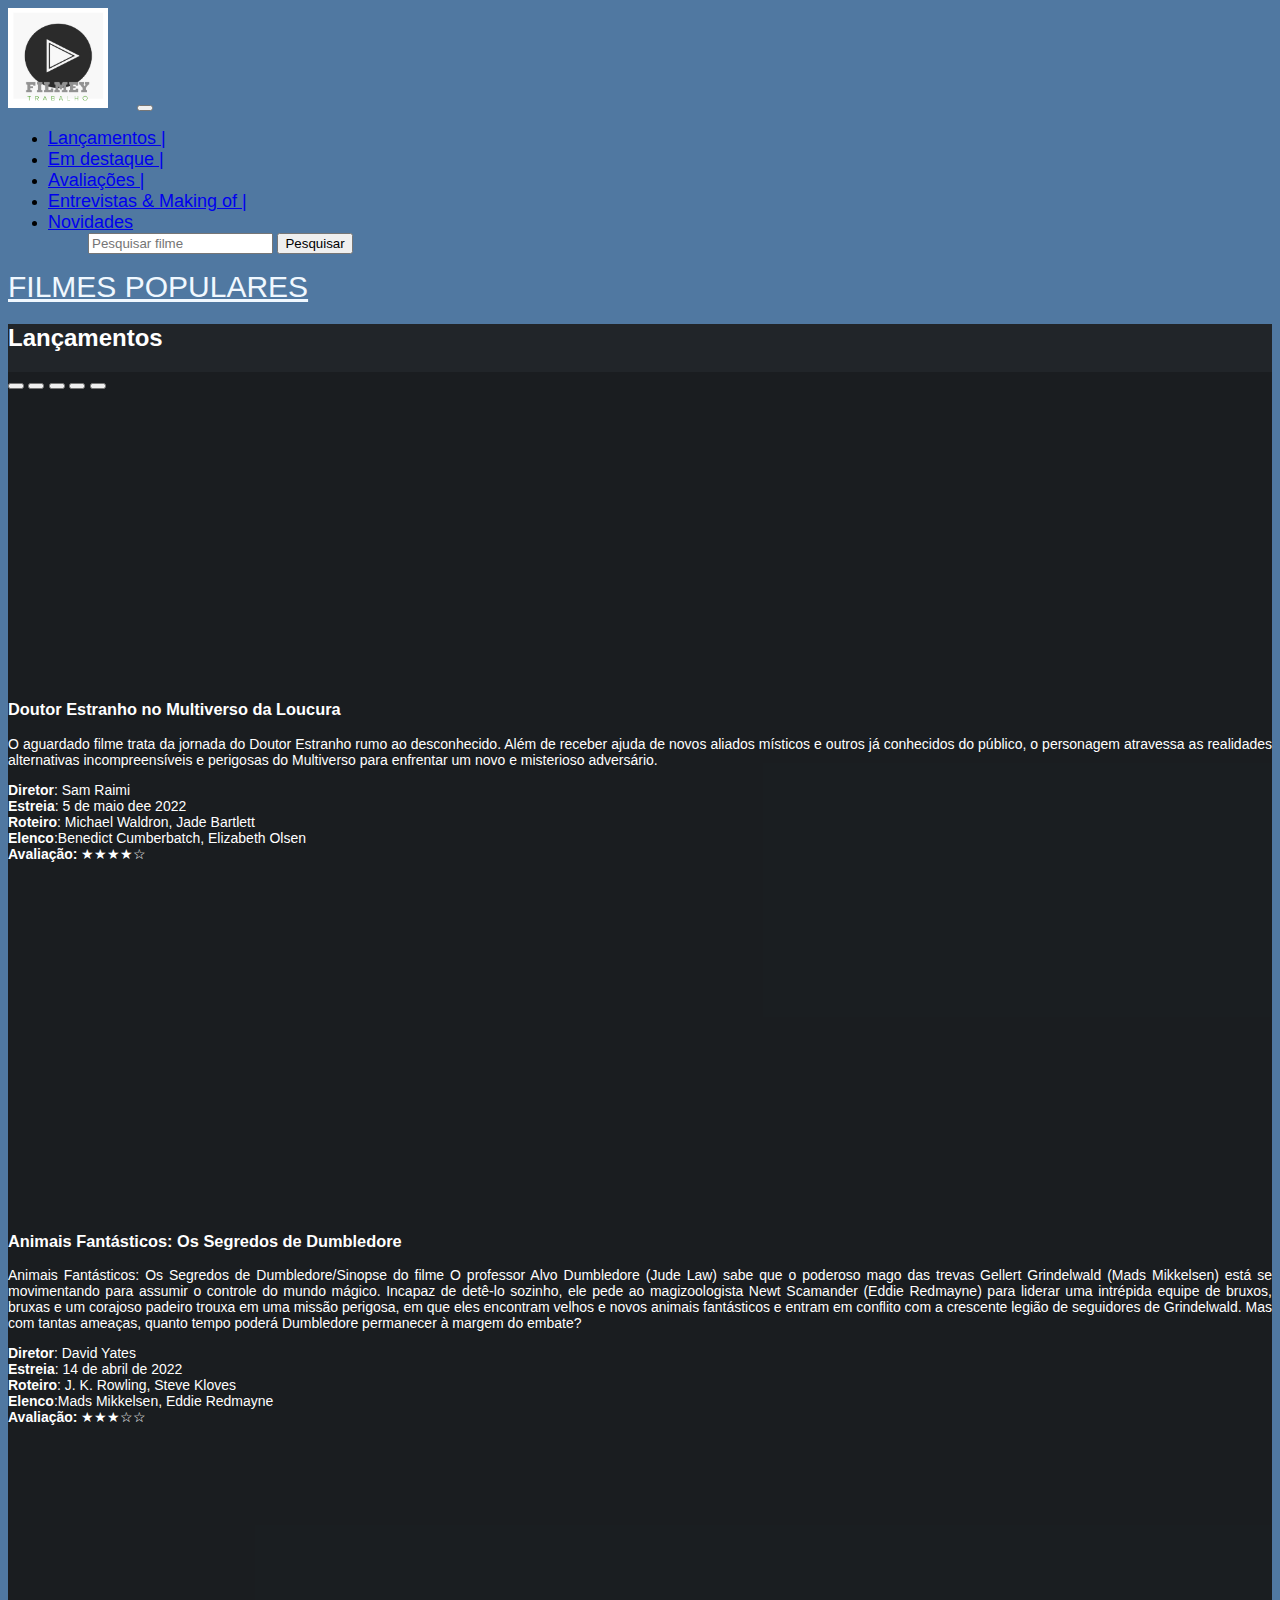
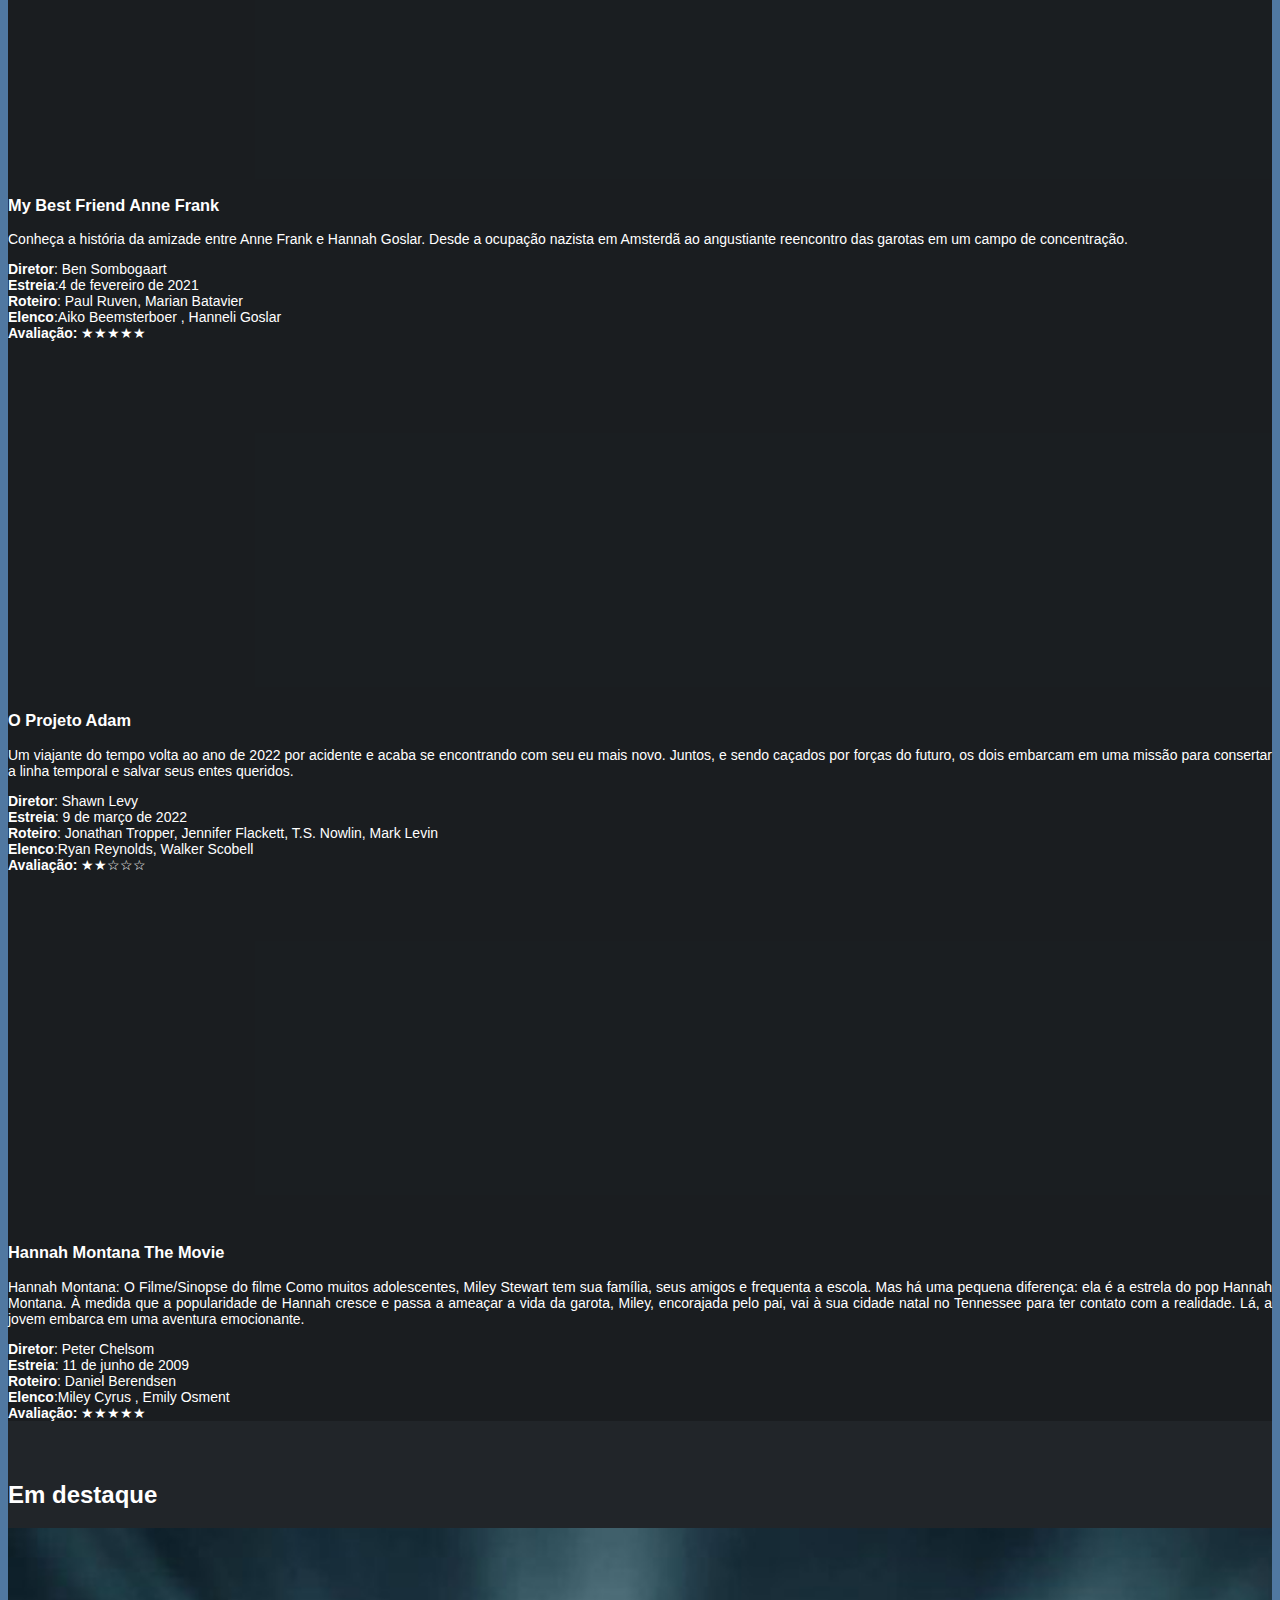
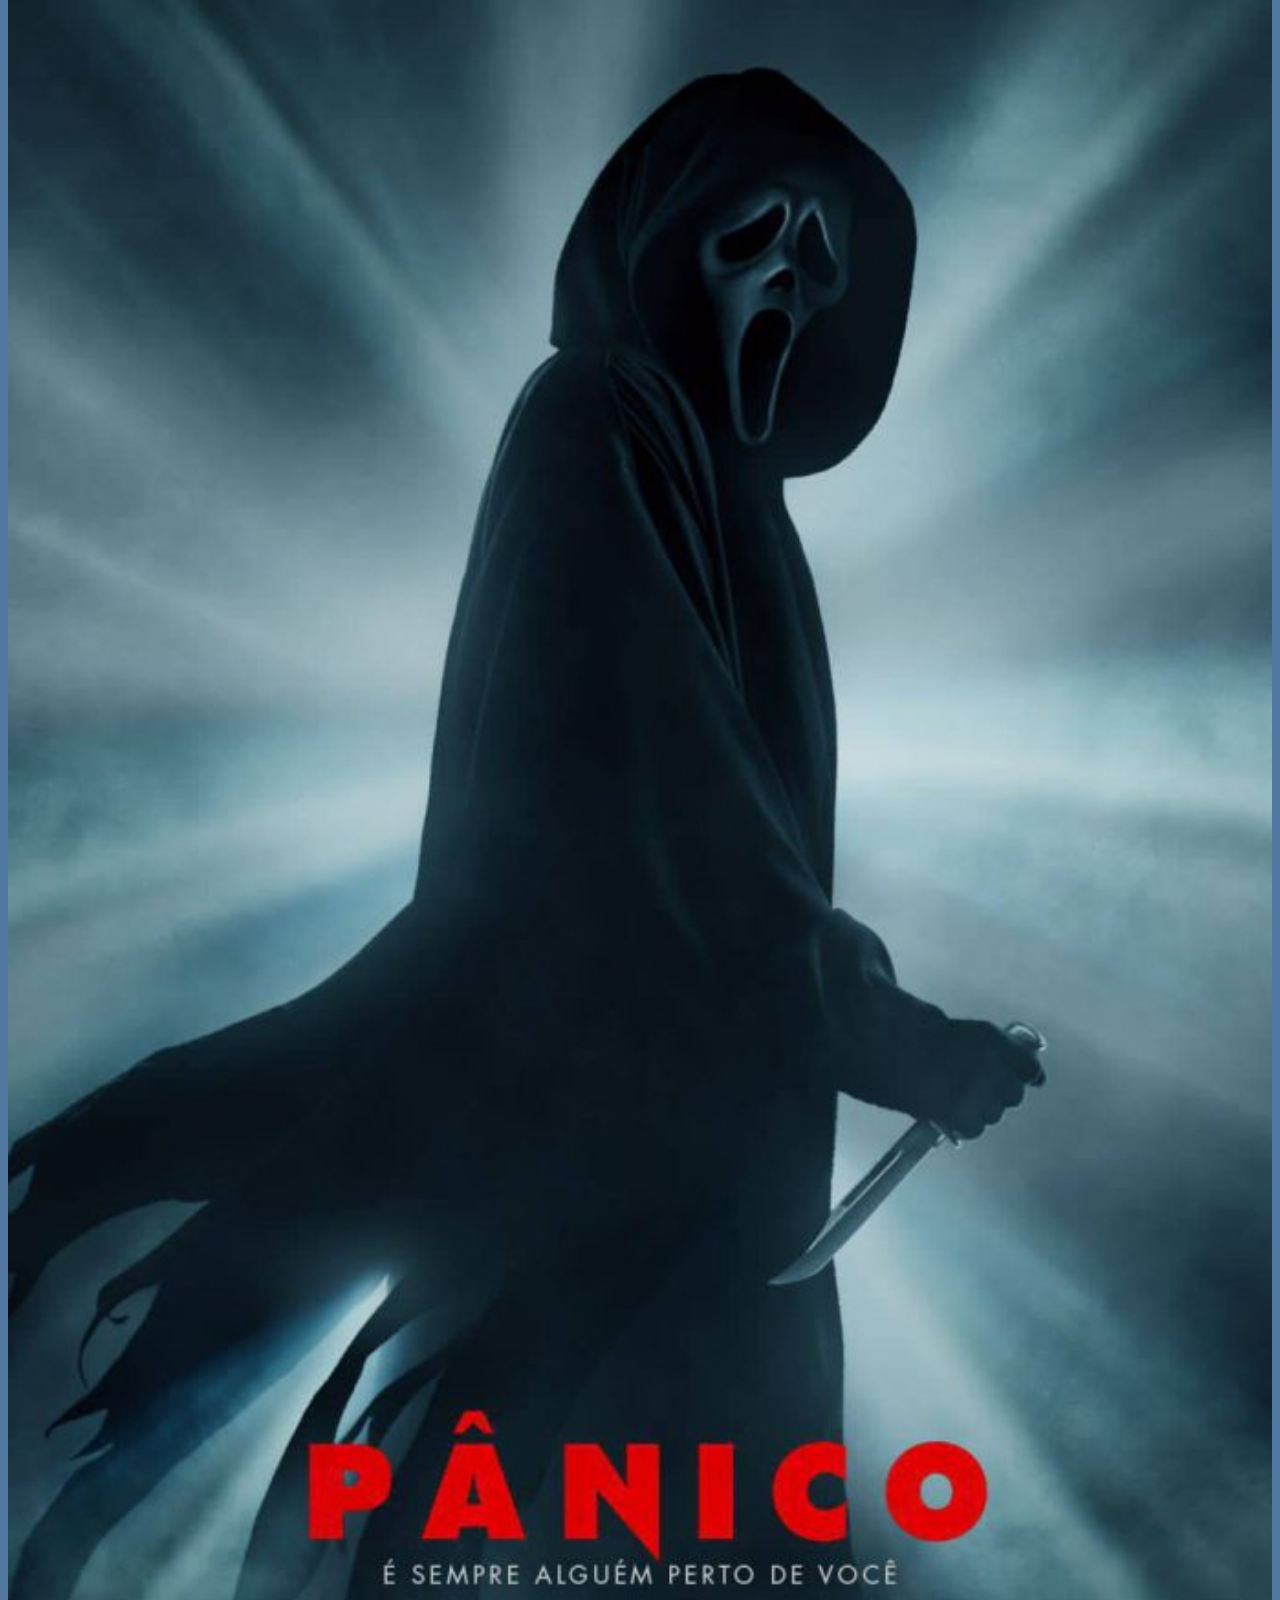
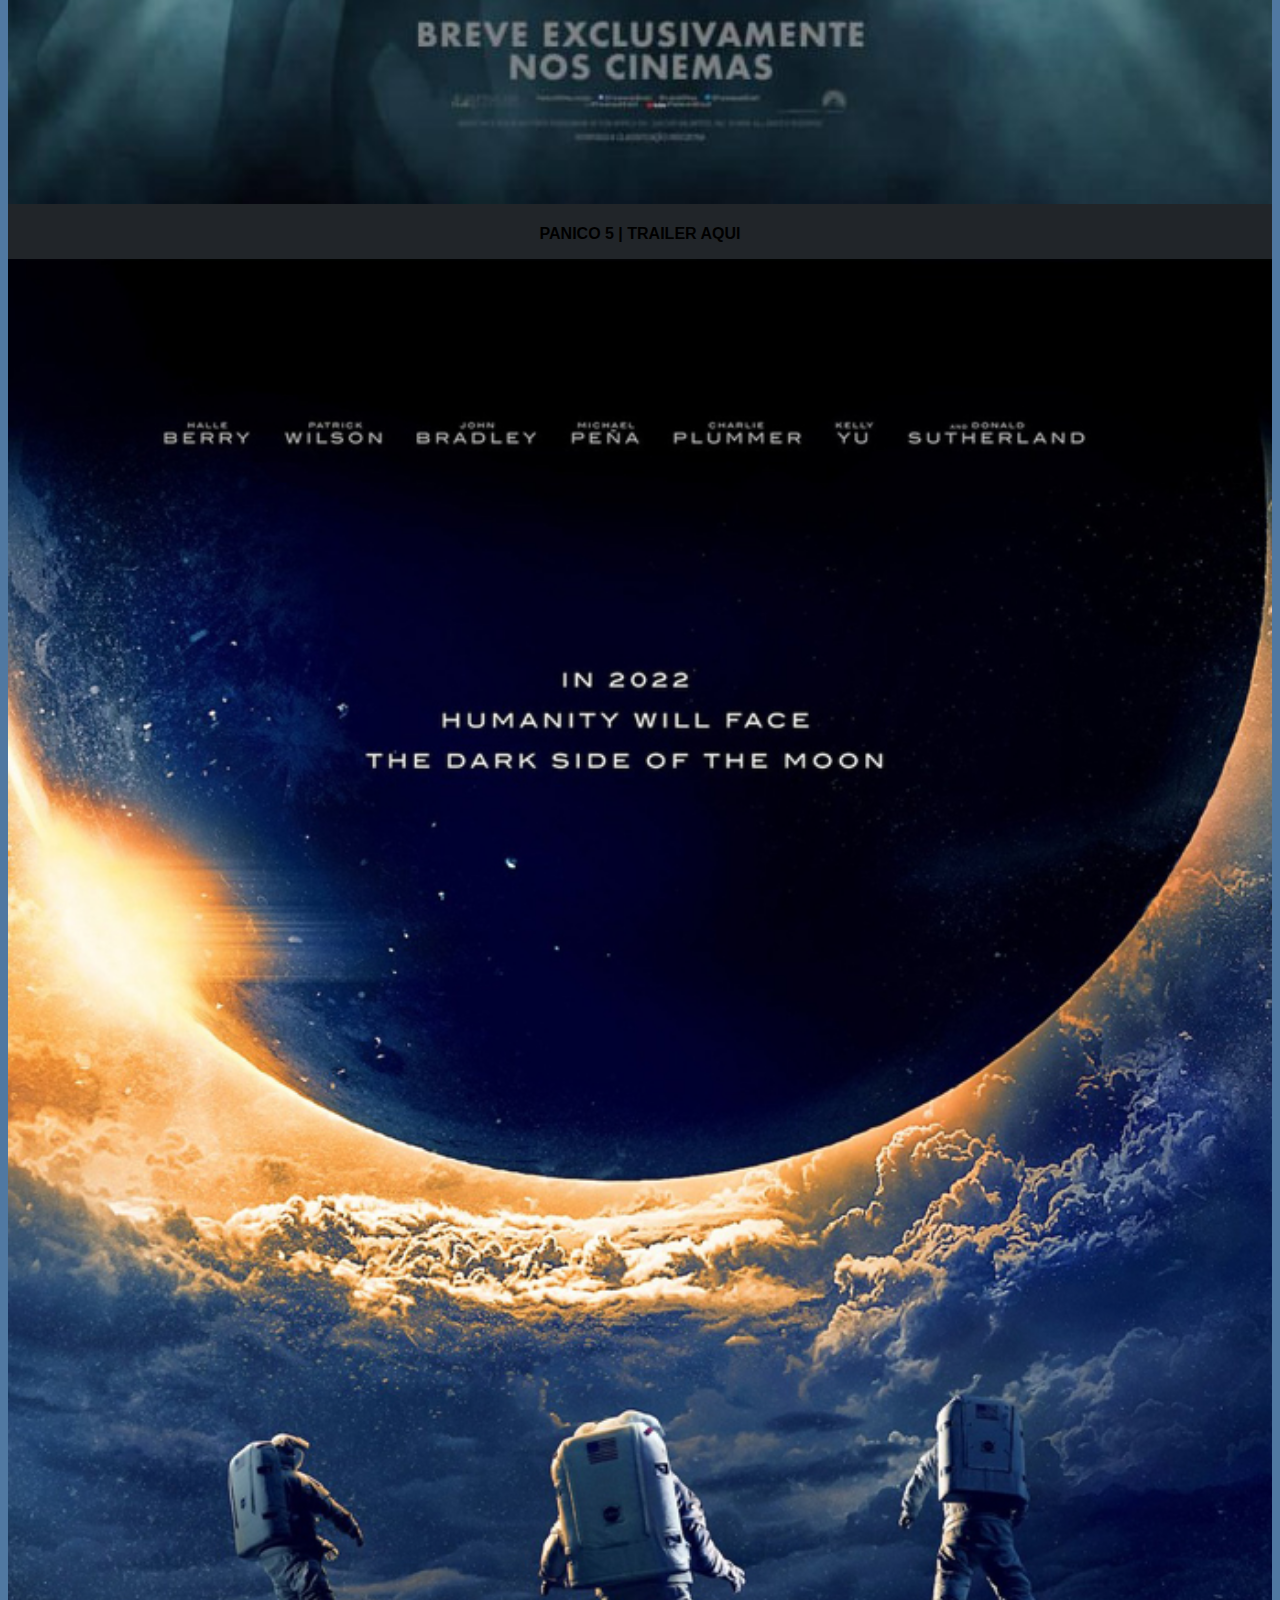
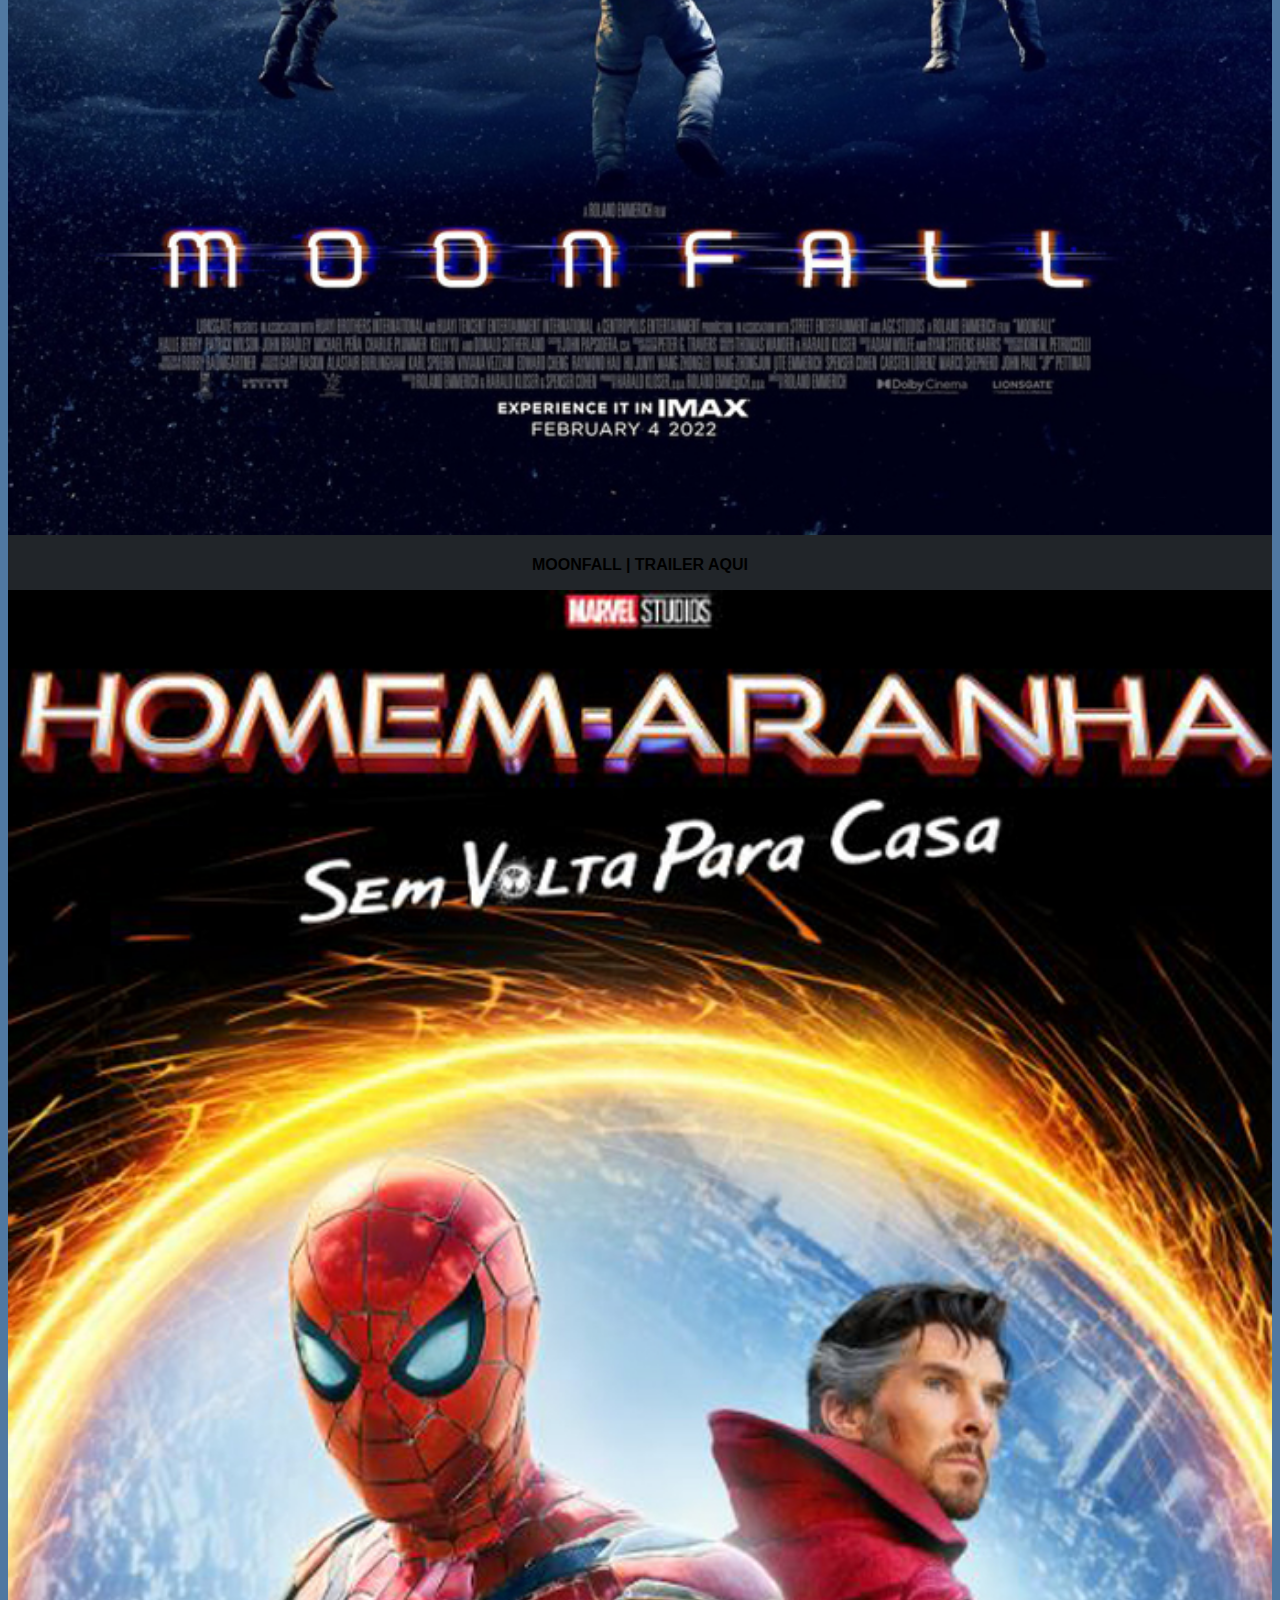
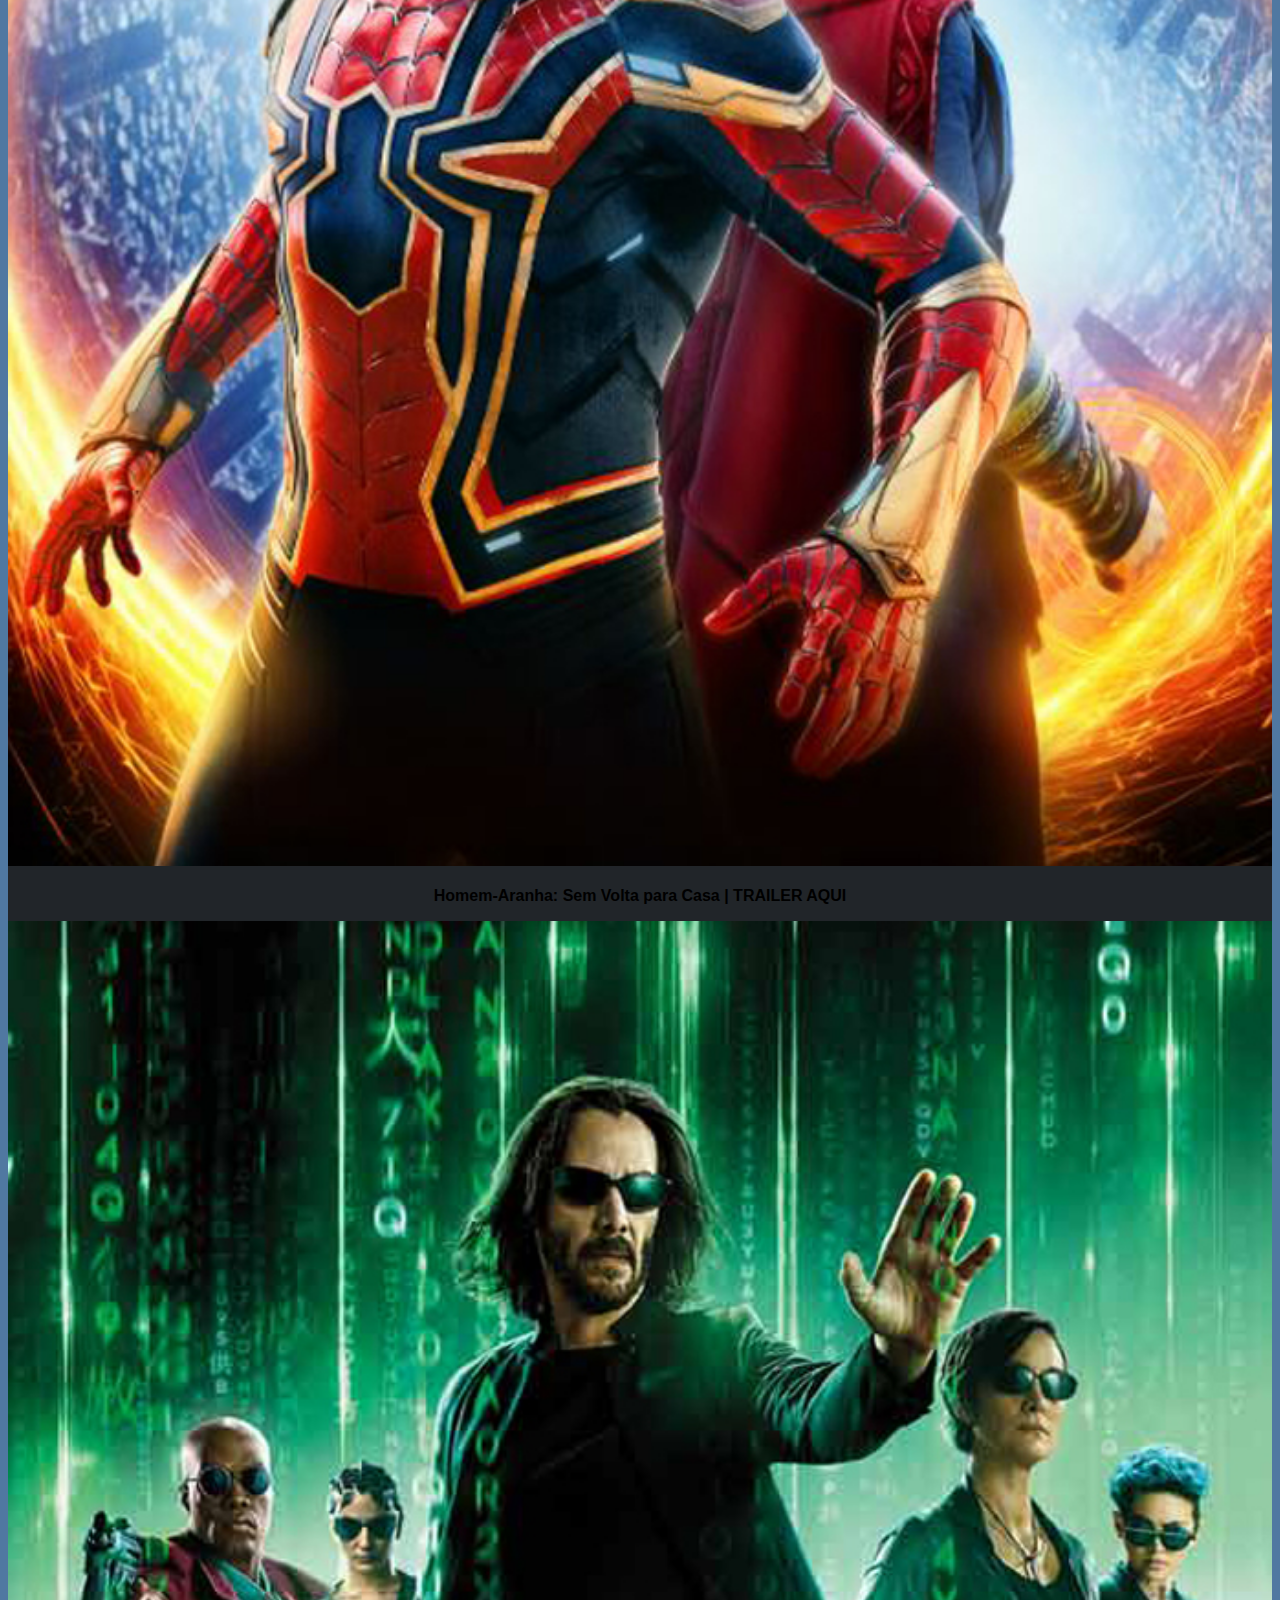
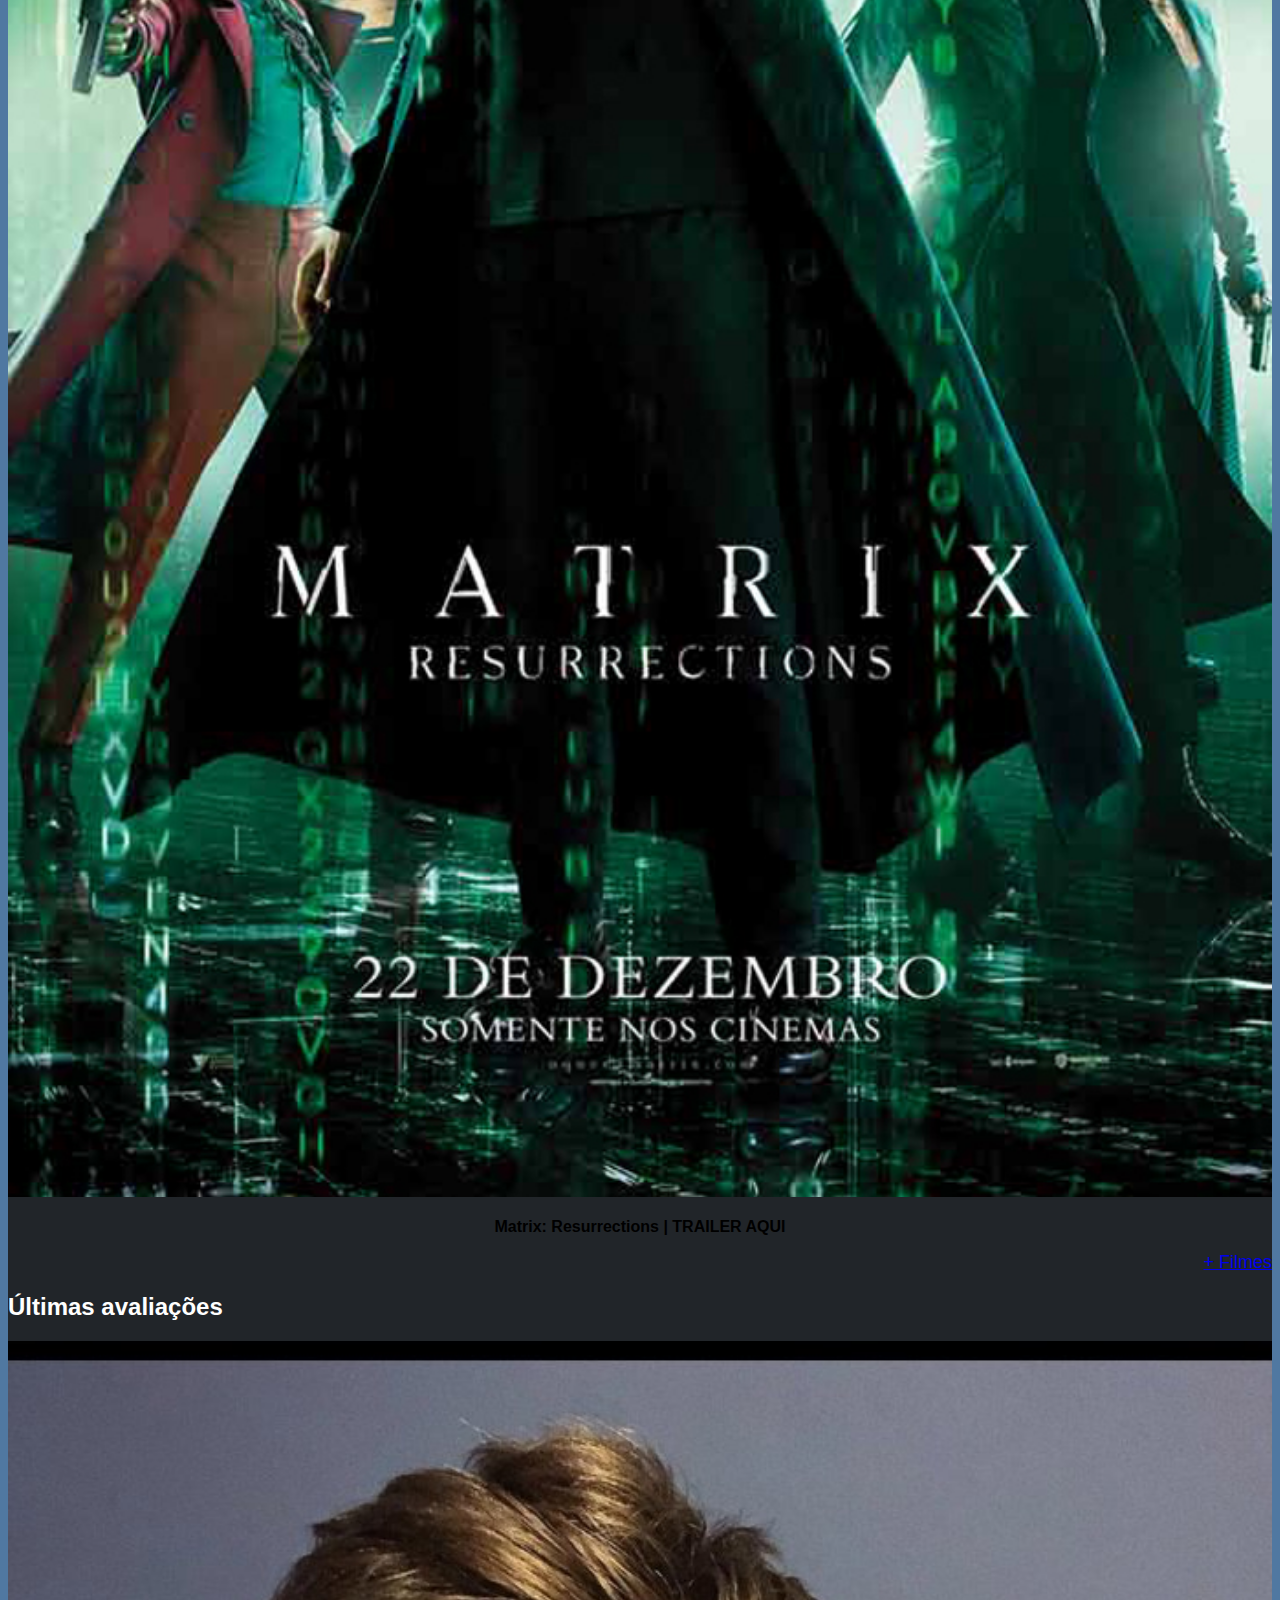
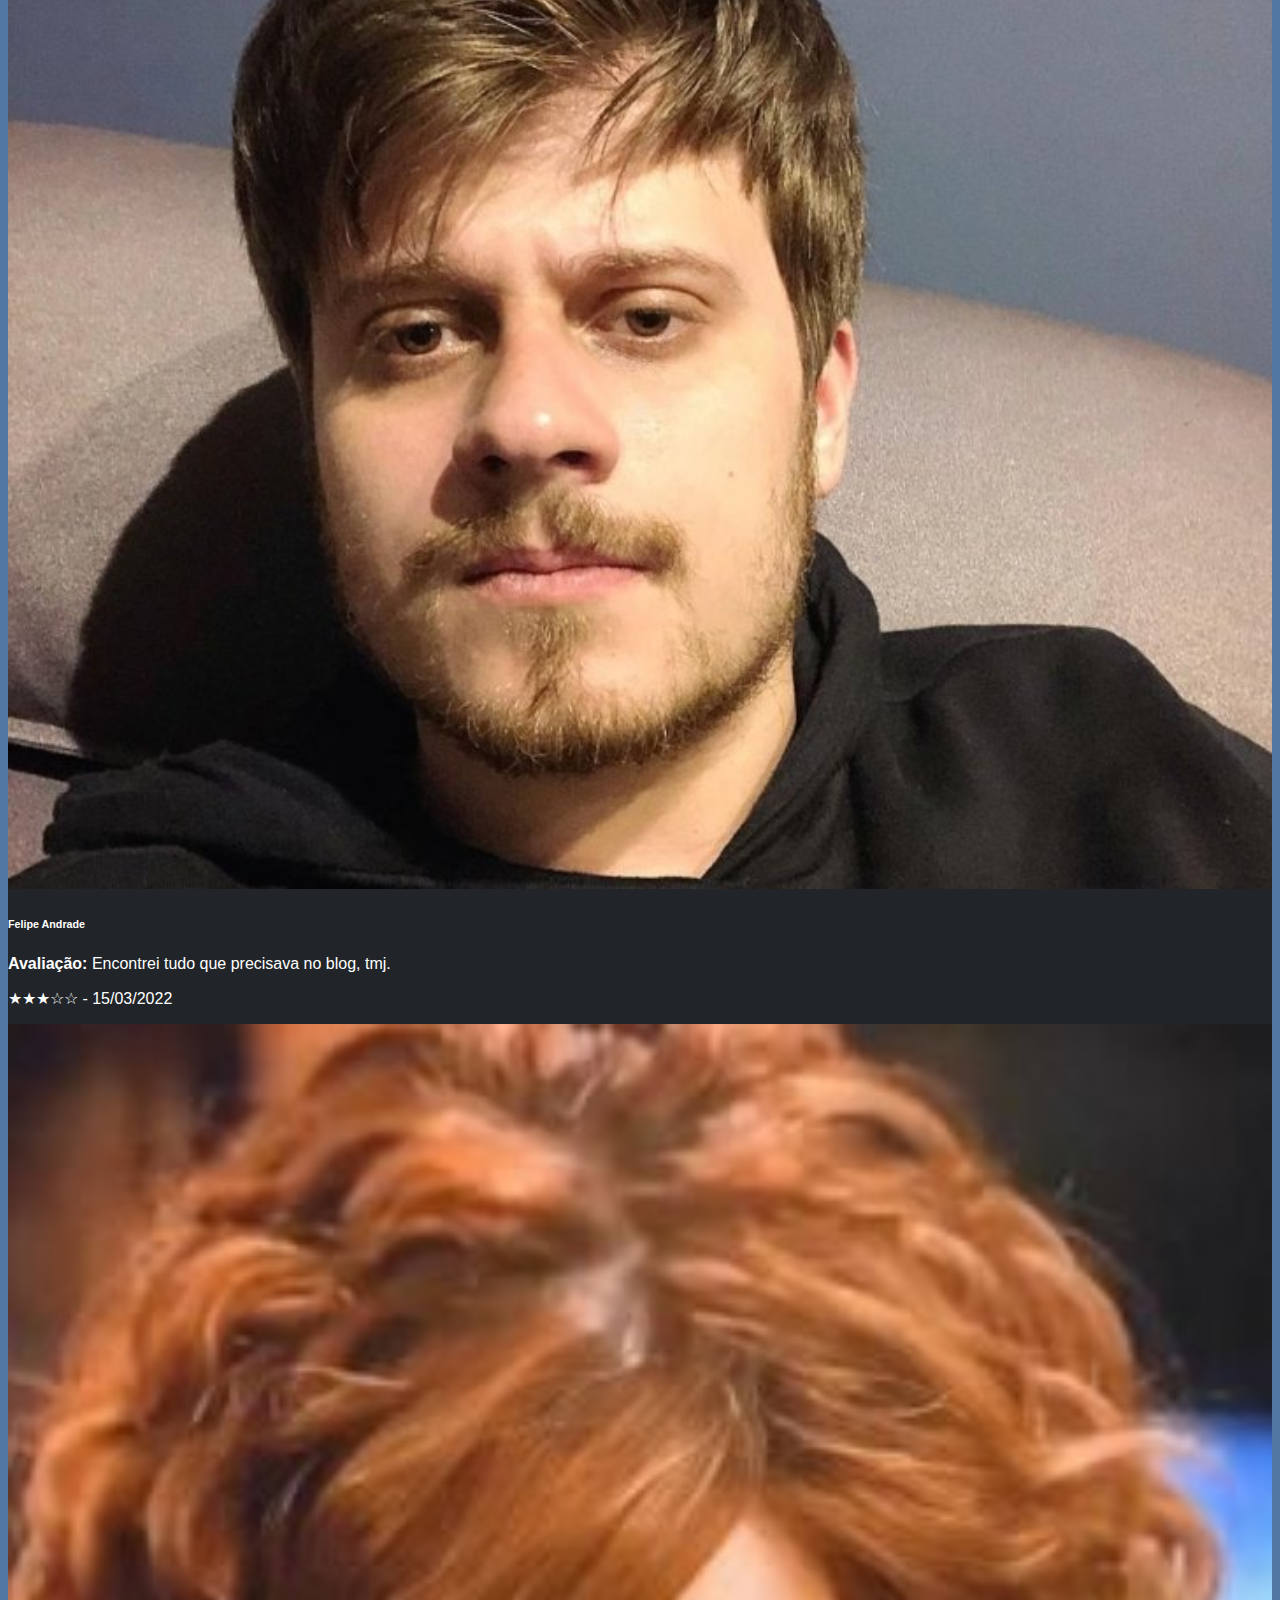
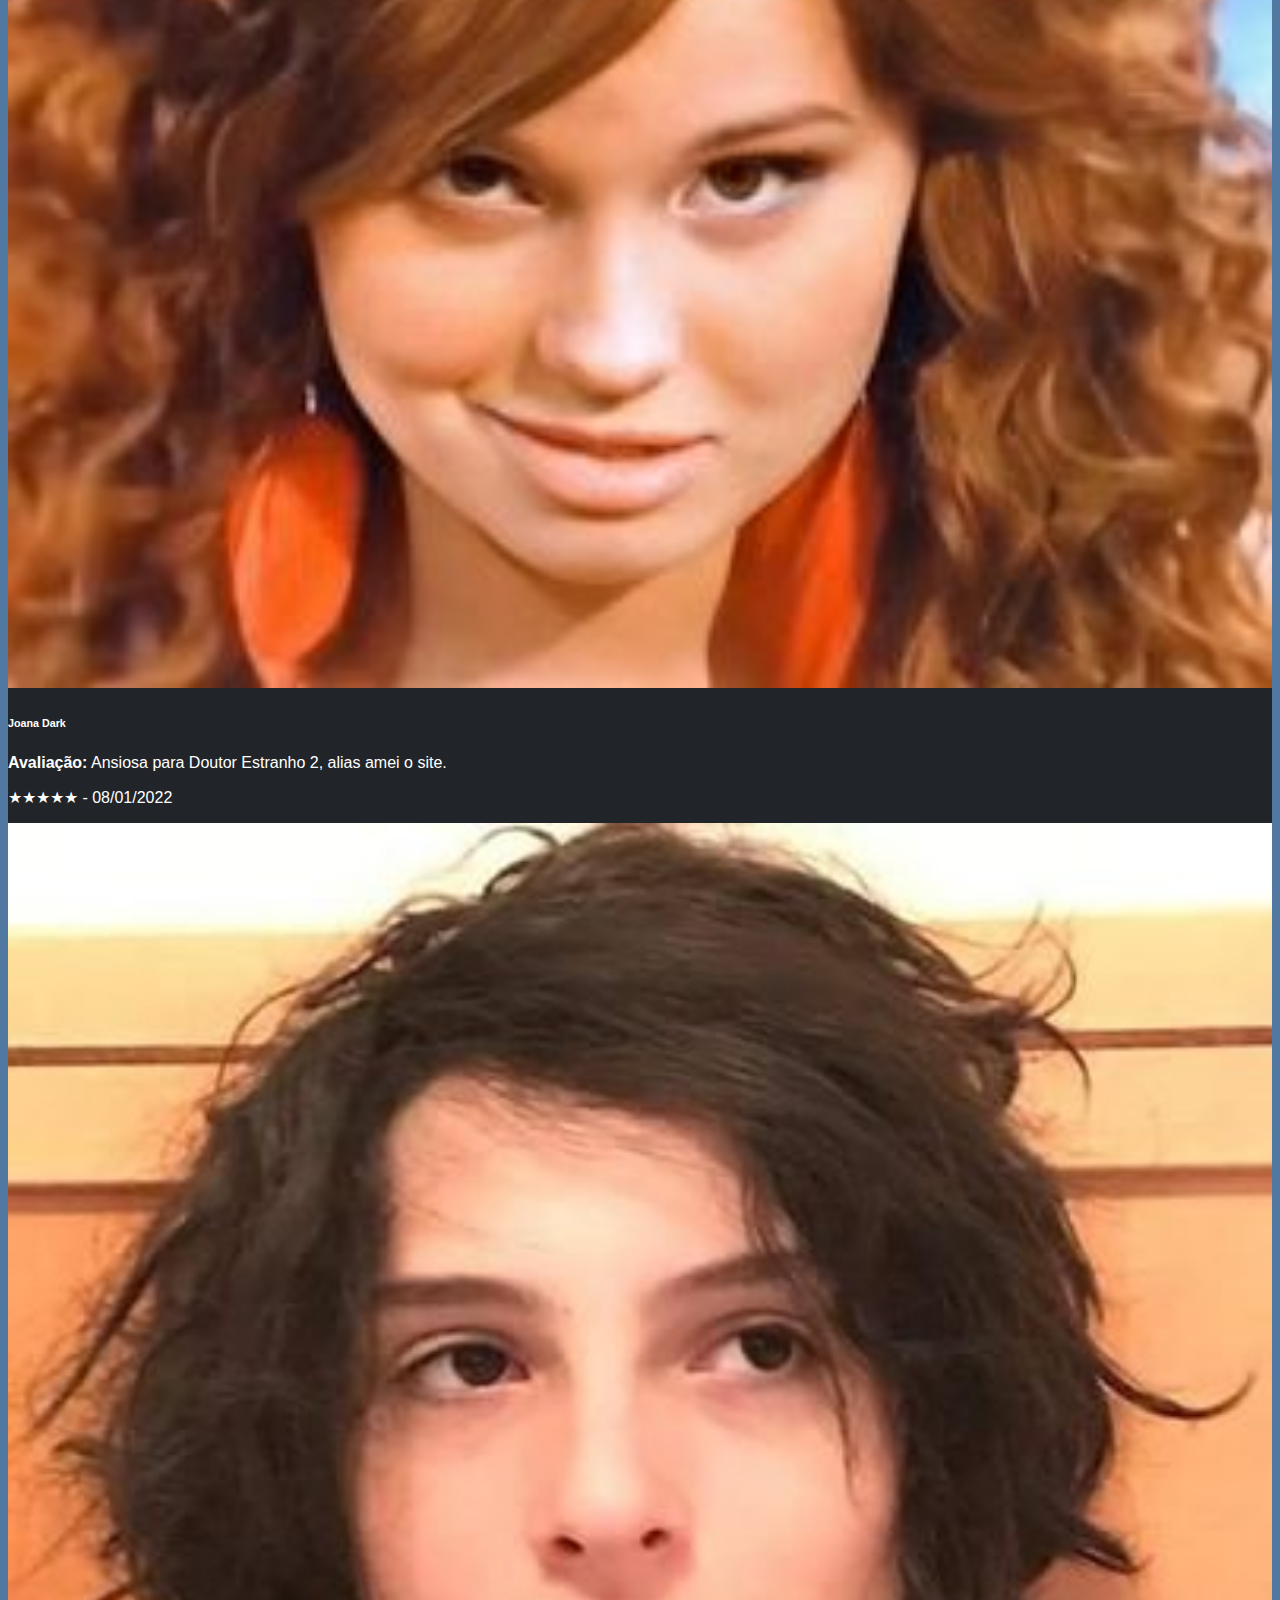
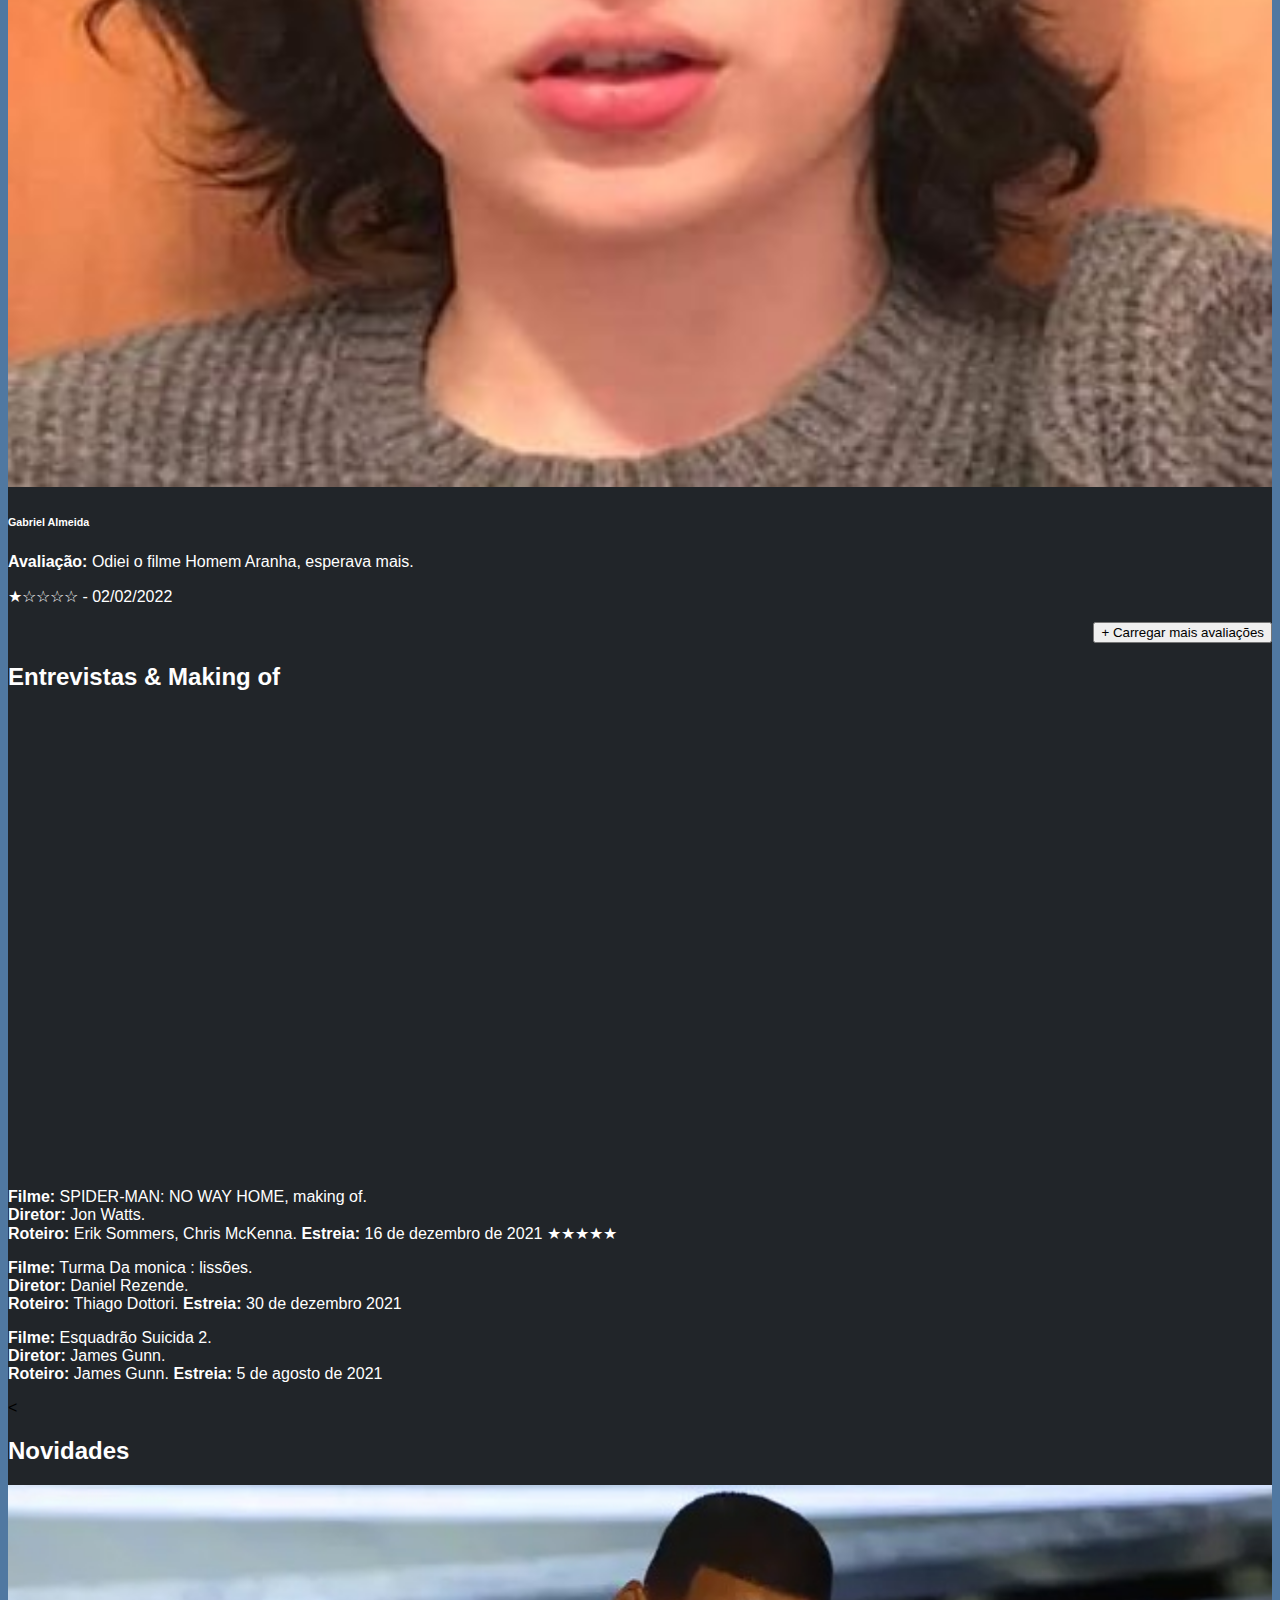
<file: siteFilmess/index.html>
<!DOCTYPE html>
<html lang="pt-br">

<head>
    <meta charset="UTF-8">
    <meta http-equiv="X-UA-Compatible" content="IE=edge">
    <meta name="viewport" content="width=device-width, initial-scale=1.0">
    <!-- CSS -->
    <link rel="stylesheet" href="styles.css">
    <!-- Bootstrap CSS 5.1.3 - 04/2022 -->
    <link href="https://cdn.jsdelivr.net/npm/bootstrap@5.1.3/dist/css/bootstrap.min.css" rel="stylesheet"
        integrity="sha384-1BmE4kWBq78iYhFldvKuhfTAU6auU8tT94WrHftjDbrCEXSU1oBoqyl2QvZ6jIW3" crossorigin="anonymous">
    <!-- Fontawesome 6.1.1 - 04/2022 -->
    <!-- Fonte do texto -->

    <title>Portal de Filmes</title>
    
</head>

<body>
    <header class="header">
        <!-- Barra de navegação superior -->
        <nav id="nav" class="navbar navbar-expand-lg navbar-dark bg-dark">
            <div class="container-fluid">
                <img  class="navbar-brand" src="images/logo.png"  alt="logo">
                <button class="navbar-toggler" type="button" data-bs-toggle="collapse"
                    data-bs-target="#navbarNav" aria-controls="navbarNav"
                    aria-expanded="false" aria-label="Toggle navigation">
                    <span class="navbar-toggler-icon"></span>
                </button>
                <div class="collapse navbar-collapse" id="navbarNav">
                    <ul class="navbar-nav me-auto mb-3 mb-lg-0">
                        <li class="nav-item">
                            <!-- href temporario -->
                            <a class="nav-link active" aria-current="page" href="#lancamentos">Lançamentos    |  </a>
                        </li>
                        <li class="nav-item">
                            <!-- href temporario -->
                            <a class="nav-link" href="#destaques">Em destaque      | </a>
                        </li>
                        <li class="nav-item">
                            <!-- href temporario -->
                            <a class="nav-link" href="#avaliacoes">Avaliações  | </a>
                        </li>
                        <li class="nav-item">
                            <!-- href temporario -->
                            <a class="nav-link" href="#entrevistas">Entrevistas & Making of  | </a>
                        </li>
                        <li class="nav-item">
                            <!-- href temporario -->
                            <a class="nav-link" href="#novidades">Novidades  </a>
                        </li>
                        <form id="muda" class="d-flex">
                            <input id="txtPesquisa" class="form-control " type="search" placeholder="Pesquisar filme"
                                aria-label="Search">
                            <button id="btnPesquisa" class="btn btn-outline-light" type="button" onclick="window.location='pesquisados.html?query='+document.getElementById('txtPesquisa').value" >Pesquisar</button>
                        </form>
                 </div>
                 <div>
                    <a id="popul" href="populares.html" class="btn btn-secondary" >FILMES POPULARES</a>
                </div>
                    
                </div>
            </div>
        </nav>
    </header>

    <main>
        <!-- Bloco de Lançamento -->
        <div class="container main">
            <h2 class="lancamentos" id="lancamentos">Lançamentos</h2>
        </div>
        <div class="container" style="background-color: rgba(0, 0, 0, 0.2);">
            <div class="row">
                <div id="carouselExampleIndicators" class="carousel slide" data-bs-ride="carousel">
                    <div class="carousel-indicators">
                        <button type="button" data-bs-target="#carouselExampleIndicators" data-bs-slide-to="0"
                            class="active" aria-current="true" aria-label="Slide 1"></button>
                        <button type="button" data-bs-target="#carouselExampleIndicators" data-bs-slide-to="1"
                            aria-label="Slide 2"></button>
                        <button type="button" data-bs-target="#carouselExampleIndicators" data-bs-slide-to="2"
                            aria-label="Slide 3"></button>
                        <button type="button" data-bs-target="#carouselExampleIndicators" data-bs-slide-to="3"
                            aria-label="Slide 4"></button>
                        <button type="button" data-bs-target="#carouselExampleIndicators" data-bs-slide-to="4"
                            aria-label="Slide 5"></button>
                    </div>

                    <!-- 1 Filme -->
                    <div class="carousel-inner">
                        <div class="carousel-item active">
                            <div class="row" style="margin-bottom: 60px;">
                                <div class="col-xs-12 col-12 col-md-6" style="min-height: 294px;">
                                    <iframe width="100%" height="105%" src="https://www.youtube.com/embed/QtYX2uCURrk"
                                        title="YouTube video player" frameborder="0"
                                        allow="accelerometer; autoplay; clipboard-write; encrypted-media; gyroscope; picture-in-picture"
                                        allowfullscreen></iframe>
                                </div>
                                <div class="col-xs-12 col-12 col-md-6">
                                    <p1 height="100% ">

                                       <h3>Doutor Estranho no Multiverso da Loucura </h3> 
                                       <!--sinopse-->
                                       <p>O aguardado filme trata da jornada do Doutor Estranho rumo ao desconhecido. Além de receber ajuda de novos 
                                           aliados místicos e outros já conhecidos do público, o personagem atravessa as realidades alternativas incompreensíveis e 
                                           perigosas do Multiverso para enfrentar um novo e misterioso adversário.</p>
                                    </p1>
                                    <p></p>
                                    <div class="row ">
                                        <div class="col-xs-12 col-sm-12 col-md-3 col-lg-4">
                                            <b>Diretor</b>: Sam Raimi
                                        </div>

                                        <div class="col-xs-12 col-sm-12 col-md-3 col-lg-4">
                                            <b>Estreia</b>: 5 de maio dee 2022
                                        </div>

                                        <div class="col-xs-12 col-sm-12 col-md-3 col-lg-4">
                                            <b>Roteiro</b>: Michael Waldron, Jade Bartlett
                                        </div>
                                    </div>

                                    <div class="col-12">
                                        <b>Elenco</b>:Benedict Cumberbatch, Elizabeth Olsen
                                    </div>

                                    <div class="col-12">
                                        <b>Avaliação:</b> ★★★★☆
                                    </div>

                                </div>
                            </div>     
                        </div>
                        <div class="carousel-item ">
                            <div class="row" style="margin-bottom: 60px;">
                                <div class="col-xs-12 col-12 col-md-6" style="min-height: 294px;">
                                    <iframe width="100%" height="105%" src="https://www.youtube.com/embed/LcCrLZceCmg"
                                        title="YouTube video player" frameborder="0"
                                        allow="accelerometer; autoplay; clipboard-write; encrypted-media; gyroscope; picture-in-picture"
                                        allowfullscreen></iframe>
                                </div>
                                <div class="col-xs-12 col-12 col-md-6">
                                    <p1 height="100% ">

                                       <h3>Animais Fantásticos: Os Segredos de Dumbledore </h3> 
                                       <!--sinopse-->
                                       <p>Animais Fantásticos: Os Segredos de Dumbledore/Sinopse do filme
                                        O professor Alvo Dumbledore (Jude Law) sabe que o poderoso mago das trevas Gellert Grindelwald (Mads Mikkelsen) está se movimentando 
                                        para assumir o controle do mundo mágico. Incapaz de detê-lo sozinho, ele pede ao magizoologista Newt Scamander (Eddie Redmayne) para liderar uma 
                                        intrépida equipe de bruxos, bruxas e um corajoso padeiro trouxa em uma missão perigosa, em que eles encontram velhos e novos animais fantásticos e 
                                        entram em conflito com a crescente legião de seguidores de Grindelwald. Mas com tantas ameaças, quanto tempo poderá Dumbledore permanecer à margem do embate?</p>
                                    </p1>
                                    <p></p>
                                    <div class="row ">
                                        <div class="col-xs-12 col-sm-12 col-md-3 col-lg-4">
                                            <b>Diretor</b>: David Yates
                                        </div>

                                        <div class="col-xs-12 col-sm-12 col-md-3 col-lg-4">
                                            <b>Estreia</b>: 14 de abril de 2022
                                        </div>

                                        <div class="col-xs-12 col-sm-12 col-md-3 col-lg-4">
                                            <b>Roteiro</b>: J. K. Rowling, Steve Kloves
                                        </div>
                                    </div>

                                    <div class="col-12">
                                        <b>Elenco</b>:Mads Mikkelsen, Eddie Redmayne
                                    </div>

                                    <div class="col-12">
                                        <b>Avaliação:</b> ★★★☆☆
                                    </div>

                                </div>
                            </div>     
                        </div>
                        <div class="carousel-item">
                            <div class="row" style="margin-bottom: 60px;">
                                <div class="col-xs-12 col-12 col-md-6" style="min-height: 294px;">
                                    <iframe width="100%" height="105%" src="https://www.youtube.com/embed/1ygQATx7_4g"
                                        title="YouTube video player" frameborder="0"
                                        allow="accelerometer; autoplay; clipboard-write; encrypted-media; gyroscope; picture-in-picture"
                                        allowfullscreen></iframe>
                                </div>
                                <div class="col-xs-12 col-12 col-md-6">
                                    <p1 height="100% ">

                                       <h3>My Best Friend Anne Frank</h3> 
                                       <!--sinopse-->
                                       <p>Conheça a história da amizade entre Anne Frank e Hannah Goslar. Desde a ocupação nazista em Amsterdã ao angustiante 
                                           reencontro das garotas em um campo de concentração.</p>
                                    </p1>
                                    <p></p>
                                    <div class="row ">
                                        <div class="col-xs-12 col-sm-12 col-md-3 col-lg-4">
                                            <b>Diretor</b>: Ben Sombogaart
                                        </div>

                                        <div class="col-xs-12 col-sm-12 col-md-3 col-lg-4">
                                            <b>Estreia</b>:4 de fevereiro de 2021
                                        </div>

                                        <div class="col-xs-12 col-sm-12 col-md-3 col-lg-4">
                                            <b>Roteiro</b>: Paul Ruven, Marian Batavier
                                        </div>
                                    </div>

                                    <div class="col-12">
                                        <b>Elenco</b>:Aiko Beemsterboer , Hanneli Goslar
                                    </div>

                                    <div class="col-12">
                                        <b>Avaliação:</b> ★★★★★
                                    </div>

                                </div>
                            </div>     
                        </div>
                        <div class="carousel-item">
                            <div class="row" style="margin-bottom: 60px;">
                                <div class="col-xs-12 col-12 col-md-6" style="min-height: 294px;">
                                    <iframe width="100%" height="105%" src="https://www.youtube.com/embed/miycJHABS1w"
                                        title="YouTube video player" frameborder="0"
                                        allow="accelerometer; autoplay; clipboard-write; encrypted-media; gyroscope; picture-in-picture"
                                        allowfullscreen></iframe>
                                </div>
                                <div class="col-xs-12 col-12 col-md-6">
                                    <p1 height="100% ">

                                       <h3>O Projeto Adam</h3> 
                                       <!--sinopse-->
                                       <p>Um viajante do tempo volta ao ano de 2022 por acidente e acaba se encontrando com seu eu mais novo. Juntos, e sendo caçados 
                                           por forças do futuro, os dois embarcam em uma missão para consertar a linha temporal e salvar seus entes queridos.</p>
                                    </p1>
                                    <p></p>
                                    <div class="row ">
                                        <div class="col-xs-12 col-sm-12 col-md-3 col-lg-4">
                                            <b>Diretor</b>: Shawn Levy
                                        </div>

                                        <div class="col-xs-12 col-sm-12 col-md-3 col-lg-4">
                                            <b>Estreia</b>: 9 de março de 2022 
                                        </div>

                                        <div class="col-xs-12 col-sm-12 col-md-3 col-lg-4">
                                            <b>Roteiro</b>: Jonathan Tropper, Jennifer Flackett, T.S. Nowlin, Mark Levin
                                        </div>
                                    </div>

                                    <div class="col-12">
                                        <b>Elenco</b>:Ryan Reynolds, Walker Scobell
                                    </div>

                                    <div class="col-12">
                                        <b>Avaliação:</b> ★★☆☆☆
                                    </div>

                                </div>
                            </div>     
                        </div>
                        <div class="carousel-item">
                            <div class="row" style="margin-bottom: 60px;">
                                <div class="col-xs-12 col-12 col-md-6" style="min-height: 294px;">
                                    <iframe width="100%" height="105%" src="https://www.youtube.com/embed/djHT-Jdcek0"
                                        title="YouTube video player" frameborder="0"
                                        allow="accelerometer; autoplay; clipboard-write; encrypted-media; gyroscope; picture-in-picture"
                                        allowfullscreen></iframe>
                                </div>
                                <div class="col-xs-12 col-12 col-md-6">
                                    <p1 height="100% ">

                                       <h3>Hannah Montana The Movie</h3> 
                                       <!--sinopse-->
                                       <p>Hannah Montana: O Filme/Sinopse do filme
                                        Como muitos adolescentes, Miley Stewart tem sua família, seus amigos e frequenta a escola. Mas há uma pequena diferença: ela é a
                                        estrela do pop Hannah Montana. À medida que a popularidade de Hannah cresce e passa a ameaçar a vida da garota, Miley, encorajada pelo 
                                        pai, vai à sua cidade natal no Tennessee para ter contato com a realidade. Lá, a jovem embarca em uma aventura emocionante.</p>
                                    </p1>
                                    <p></p>
                                    <div class="row ">
                                        <div class="col-xs-12 col-sm-12 col-md-3 col-lg-4">
                                            <b>Diretor</b>: Peter Chelsom
                                        </div>

                                        <div class="col-xs-12 col-sm-12 col-md-3 col-lg-4">
                                            <b>Estreia</b>: 11 de junho de 2009
                                        </div>

                                        <div class="col-xs-12 col-sm-12 col-md-3 col-lg-4">
                                            <b>Roteiro</b>: Daniel Berendsen
                                        </div>
                                    </div>

                                    <div class="col-12">
                                        <b>Elenco</b>:Miley Cyrus  , Emily Osment
                                    </div>

                                    <div class="col-12">
                                        <b>Avaliação:</b> ★★★★★
                                    </div>

                                </div>
                            </div>     
                        </div>


                        <!-- 2 Filme.... , replicar o filme 1 4x-->

                    </div>
                </div>
            </div>
        </div>

        <!--  Destaque -->
        <div class="container">
            <div class="row">
                <div class="col-6">
                    <h2 class="destaques" id="destaques">Em destaque</h2>
                </div>               
                    </div>
                </div>
            </div>
        </div>
        <div class="container">
            <div class="row">
                <div class="col-3">
                    <div class="card" widht="100%">
                        <a href="https://www.youtube.com/embed/Kglg6MG0jrA">
                        
                        <img src="images/panico 5.jpg" class="card-img-top" alt="filme1">

                        </a>
                        <div class="card-body">
                            <p class="card-text"><b>PANICO 5 | TRAILER AQUI</b></p>
                        </div>
                    </div>
                </div>
                <div class="col-3">
                    <div class="card" widht="100%">
                        <a href="https://www.youtube.com/embed/l4sDvkgh9vI">

                            <img src="images/moonfall.jpg" class="card-img-top" alt="filme1">

                        </a>
                        <div class="card-body">
                            <p class="card-text"><b>MOONFALL | TRAILER AQUI</b></p>
                        </div>
                    </div>
                </div>
                <div class="col-3">
                    <div class="card" widht="100%">
                        <a href="https://www.youtube.com/embed/ae6w0-kZ3-M">

                            <img src="images/homemaranhaa.jpg" class="card-img-top" alt="filme1">

                        </a>
                        <div class="card-body">
                            <p class="card-text"><b>Homem-Aranha: Sem Volta para Casa |  TRAILER AQUI</b></p>
                        </div>
                    </div>
                </div>
                <div class="col-3">
                    <div class="card" widht="100%">
                        <a href="https://www.youtube.com/embed/Wg7V2_OBXwQ">

                            <img src="images/matrizx.jpg" class="card-img-top" alt="filme1">

                        </a>
                        <div class="card-body">
                            <p class="card-text"><b>Matrix: Resurrections |  TRAILER AQUI</b></p>
                        </div>
                    </div>
                </div>
            </div>
        </div>
        <div class="container" style="text-align: right; margin-top: 10px;">
            <div class="row">
                <div class="col-12">
                    <a  href="populares.html" class="btn btn-secondary" >+ Filmes </a>
                </div>
            </div>
        </div>

        <!--  Avaliação pelos Usuários -->
        <div class="container">
            <h2 class="avaliacoes" id="avaliacoes">Últimas avaliações</h2>
        </div>
        <div class="container">
            <div class="row">
                <div class="col-4">
                    <div class="container">
                        <div class="row">
                            <div class="col-3">
                                <div class="profile-header-container">
                                    <img class="img-circle" src="images/felipe.jpg" height="100%" width="100%" />
                                </div>
                            </div>
                            <div class="col-9">
                                <h6>Felipe Andrade</h6>
                                <p><b>Avaliação:</b> Encontrei tudo que precisava no blog, tmj.</p>
                                <p>★★★☆☆ - 15/03/2022</p>
                            </div>
                        </div>
                    </div>
                </div>
                <div class="col-4">
                    <div class="container">
                        <div class="row">
                            <div class="col-3">
                                <div class="profile-header-container">
                                    <img class="img-circle" src="images/joana.jpg" height="100%" width="100%" />
                                </div>
                            </div>
                            <div class="col-9">
                                <h6>Joana Dark</h6>
                                <p><b>Avaliação:</b> Ansiosa para Doutor Estranho 2, alias amei o site.</p>
                                <p>★★★★★ - 08/01/2022</p>
                            </div>
                        </div>
                    </div>
                </div>
                <div class="col-4">
                    <div class="container">
                        <div class="row">
                            <div class="col-3">
                                <div class="profile-header-container">
                                    <img class="img-circle" src="images/gabriel.jpg" height="100%" width="100%" />
                                </div>
                            </div>
                            <div class="col-9">
                                <h6>Gabriel Almeida </h6>
                                <p><b>Avaliação:</b> Odiei o filme Homem Aranha, esperava mais.</p>
                                <p>★☆☆☆☆ - 02/02/2022</p>
                            </div>
                        </div>
                    </div>
                </div>
            </div>
        </div>
        <div class="container" style="text-align: right; margin-top: 10px;">
            <div class="row">
                <div class="col-12">
                    <button type="button" class="btn btn-secondary btn-sm">+ Carregar mais avaliações</button>
                </div>
            </div>
        </div>

        <!--  Entrevistas & Making of -->

        <div class="container" >
            <h2 class="entrevistas" id="entrevistas">Entrevistas & Making of</h2>
        </div>
        <div class="container" >
            <div class="row">
                <div class="col-4">
                    <iframe width="100%" height="100%" src="https://www.youtube.com/embed/LMZPnwz_dT0"
                        title="YouTube video player" frameborder="0"
                        allow="accelerometer; autoplay; clipboard-write; encrypted-media; gyroscope; picture-in-picture"
                        allowfullscreen></iframe>
                </div>
                <div class="col-4">
                    <iframe width="100%" height="100%" src="https://www.youtube.com/embed/jKJX7pLMMKQ"
                        title="YouTube video player" frameborder="0"
                        allow="accelerometer; autoplay; clipboard-write; encrypted-media; gyroscope; picture-in-picture"
                        allowfullscreen></iframe>
                </div>
                <div class="col-4">
                    <iframe width="100%" height="100%" src="https://www.youtube.com/embed/vASxme1xaio"
                        title="YouTube video player" frameborder="0"
                        allow="accelerometer; autoplay; clipboard-write; encrypted-media; gyroscope; picture-in-picture"
                        allowfullscreen></iframe>
                </div>
            </div>
        <div class="container">
            <div class="row">
                <div class="col-4">
                    <p><b>Filme:</b> SPIDER-MAN: NO WAY HOME, making of.<br>
                        <b>Diretor:</b> Jon Watts.<br>
                        <b>Roteiro:</b> Erik Sommers, Chris McKenna. <b>Estreia:</b> 16 de dezembro de 2021 ★★★★★
                    </p>
                </div>
                <div class="col-4">
                    <p><b>Filme:</b> Turma Da monica : lissões.<br>
                        <b>Diretor:</b> Daniel Rezende.<br>
                        <b>Roteiro:</b> Thiago Dottori. <b>Estreia:</b> 30 de dezembro 2021
                    </p>
                    </p>
                </div>
                <div class="col-4">
                    <p><b>Filme:</b> Esquadrão Suicida 2.<br>
                        <b>Diretor:</b> James Gunn.<br>
                        <b>Roteiro:</b> James Gunn. <b>Estreia:</b> 5 de agosto de 2021
                    </p>
                </div>
            </div>
        </div>
        <

        <!-- novidades -->
        <div class="container" >
            <div class="row">
                <div class="col-8">
                    <h2 class="novidades" id="novidades">Novidades</h2>
                    <div class="container">
                        <div class="row">
                            <div class="col-xs-12 col-11 col-md-4">
                                <img height="100%" width="100%" src="images/will.png" alt="imagem1">
                            </div>
                            <div class="col-xs-12 col-12 col-md-6">
                                <h5>Will Smith é banido da cerimonia do Oscar
                                </h5>
                                <p> Ator foi banido, mas já havia renunciado à academia após tapa em Chris Rock. Banimento não retira estatueta que ganhou em 2022. 
                                </p>
                            </div>
                        </div>
                    </div>
                    <div class="container" style="margin-top: 10px;">
                        <div class="row">
                            <div class="ol-xs-12 col-11 col-md-4">
                                <img height="100%" width="100%" src="images/lançamentos.png" alt="imagem1">
                            </div>
                            <div class="col-xs-12 col-12 col-md-6">
                                <h5>lançamentos da Netflix em março de 2022.
                                </h5>
                                <p>Lançamentos da netflix em março de 2022 parece prometer só filmes e series bombasticas.
                                </p>
                            </div>
                        </div>
                    </div>
                    <div class="container" style="margin-top: 10px; margin-bottom: 15px;">
                        <div class="row">
                            <div class="ol-xs-12 col-11 col-md-4">
                                <img height="100%" width="100%" src="images/thebatman.jpg" alt="imagem1">
                            </div>
                            <div class="col-xs-12 col-12 col-md-6">
                                <h5>The Batman recebe criticas positivas.
                                </h5>
                                <p>Internautas criticam o novo filme estrelado por Robert Pattinson e Zoe kravitz. "The Batman, de alguma forma, me deu tudo o que 
                                    eu queria no jovem e emo Bruce Wayne de
                                     Robert Pattinson e seus primeiros anos vestindo a capa e o capuz"s. 
                                </p>
                            </div>
                        </div>
                    </div>
                </div>

                <!-- Sobre -->
                <div class="col-4"  > 
                    <h1>Sobre</h1>
                    <p>Este portal foi desenvolvvido como trabalho da disciplina de designer de interfaces web na PUC Minas.</p>
                    <h2>Editorial</h2>
                    <p><b>🧍Redação</b> Ana Luiza </p>
                    <p><b>🧍Pesquisa</b> Ana Luiza </p>
                    <p><b>🧍Gerente Geral</b> Ana Luiza </p>

                    <h6>REDES SOCIAIS:</h6>
                            <a href="https://www.instagram.com/aninha1.1/">
                                <img id="redes" class="navbar-brand" src="images/redessociais.png" alt="logo">
                            </a>                                      
                    
                </div>
            </div>
        </div>
    </main>

    <!-- Rodapé -->
    <footer>
        <div class="text-center p-3" style="background-color: rgba(247, 243, 243, 0.2);">
            <p class="footertext">© 2022 Copyright: Desenvolvimento de Interfaces Web -
                <b>ICEI PUC MINAS</b>
                <img class="navbar-brand" src="images/logo.png"widht="90" height="60" alt="logo">

            </p>

        

        </div>
       
    </footer>

    <!-- Bootstrap Javascript 2.10 - 04/2022 -->

    <!-- Optional JavaScript; choose one of the two! -->

    <!-- Option 1: Bootstrap Bundle with Popper -->
    <!-- <script src="https://cdn.jsdelivr.net/npm/bootstrap@5.1.3/dist/js/bootstrap.bundle.min.js" 
        integrity="sha384-ka7Sk0Gln4gmtz2MlQnikT1wXgYsOg+OMhuP+IlRH9sENBO0LRn5q+8nbTov4+1p" 
        crossorigin="anonymous"></script>-->

    <!-- Option 2: Separate Popper and Bootstrap JS -->
    <script src="https://cdn.jsdelivr.net/npm/@popperjs/core@2.10.2/dist/umd/popper.min.js"
        integrity="sha384-7+zCNj/IqJ95wo16oMtfsKbZ9ccEh31eOz1HGyDuCQ6wgnyJNSYdrPa03rtR1zdB"
        crossorigin="anonymous"></script>
    <script src="https://cdn.jsdelivr.net/npm/bootstrap@5.1.3/dist/js/bootstrap.min.js"
        integrity="sha384-QJHtvGhmr9XOIpI6YVutG+2QOK9T+ZnN4kzFN1RtK3zEFEIsxhlmWl5/YESvpZ13"
        crossorigin="anonymous"></script>
</body>

</html>
</file>
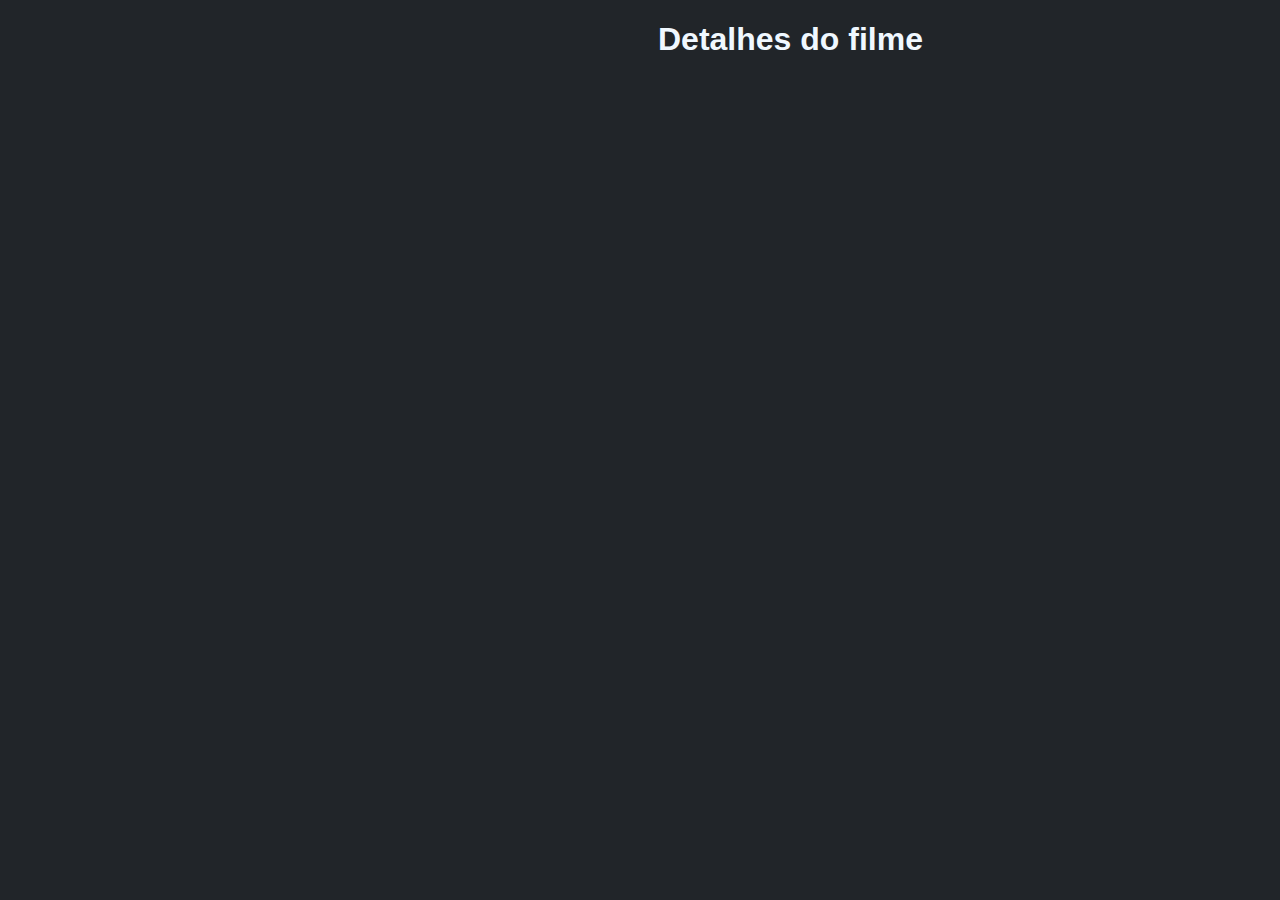
<file: siteFilmess/detalhes.html>
<!DOCTYPE html>
<html lang="pt-br">

<head>
    <meta charset="UTF-8">
    <meta http-equiv="X-UA-Compatible" content="IE=edge">
    <meta name="viewport" content="width=device-width, initial-scale=1.0">
    <!-- CSS -->
    <link rel="stylesheet" href="estilo.css">
    <!-- Bootstrap CSS 5.1.3 - 04/2022 -->
    <link href="https://cdn.jsdelivr.net/npm/bootstrap@5.1.3/dist/css/bootstrap.min.css" rel="stylesheet"
        integrity="sha384-1BmE4kWBq78iYhFldvKuhfTAU6auU8tT94WrHftjDbrCEXSU1oBoqyl2QvZ6jIW3" crossorigin="anonymous">
    <!-- Fontawesome 6.1.1 - 04/2022 -->
    

    <!-- Fonte do texto -->

    <title id="titulo">details</title>

</head>

<body>
    <nav class="navbar navbar-expand-lg navbar-dark bg-dark">
        <h1 id="titulo">Detalhes do filme</h1>
    </nav>
    
    <div class="container">
        <div id="DetalhesMovie" class="row">  </div>
    </div>
    <script>
        const params = new URLSearchParams(location.search)
        let id = params.get('id');
        dadosFilmes = JSON.parse (localStorage.getItem('db_filmes'));
        let idxFilme = dadosFilmes.results.findIndex((elem) => elem.id == id)

        if(idxFilme>-1){
            let filme = dadosFilmes.results[idxFilme];
            document.getElementById('DetalhesMovie').innerHTML = `
             <div class="card">
                <div class="row">
                    <div class="col-4">
                        <img class="card-img-top" src="https://image.tmdb.org/t/p/w500${filme.poster_path}" width="300px alt="Card image cap">
                    </div>
                    <div class="col-6">
                        <div id="um" class="card-body">
                            <b>  <h5 class="card-title">${filme.title}</h5>
                               <p  class="card-text">${filme.overview}</p> </b>
                        </div>
                        <ul class="list-group list-group-flush">
                            <b>   <li class="list-group-item">${filme.release_date}</li> </b>
                        </ul>
                      
                    </div>
                </div>
            </div>    
    `
        }
        else{
            alert('Filme não encontrado')
        }

     

        "Codigo do Filme: " + params.get('id');
    </script>
</body>

</html>
</file>
<file: siteFilmess/styles.css>
* {
    font-family: 'Poppins', sans-serif;
}

body{
    background-color: #5078a1;
}
main {
    background: #212529;
}

h2 {
    color: white;
}

h6 {
    color: white;
}

h5 {
    color: white;
}

h4 {
    color: white;
}

a {
    font-size: large;
    margin-block: -5px;
}

p {
    color: white;
}

p.card-text {
    color: black;
    align-items: center;
    text-align: center;
}

.header {
    background: #5078a1;
}

img.navbar-brand {
    width: 100px;
    height: 100px;
    margin-right: 25px;
}

.container {
    text-align: justify;
}

.carousel-item {
    color: white;
    font-size: 14px;
}

.carousel-indicators {
    top: 90%;
}

.container-info {
    margin-right: 18%;
    margin-bottom: 10%;
    background-color: #5078a1;
}

@media screen and (max-width: 992px) {
    .carousel-item img {
        width: 80%;
        padding-left: 20%;
    }

    .container-info {
        margin-top: 10%;
        padding-left: 10%;
        margin-right: 18%;
        margin-bottom: 10%;
    }
}

.card-img-top {
    width: 100%;
    height: 100%;
}

.profile-header-container {
    margin: 0 auto;
    text-align: left;
    margin-top: 0;
}

.profile-header-img {
    padding: 54px;
}

img.img-circle {
    width: 100%;
    height: 100%;
}

.fa {
    color: white;
    width: 50px;
    font-size: 40px;
    text-align: center;
    text-decoration: none;
    border-radius: 50%;
    margin: 10px;
}

.fa:hover {
    opacity: 0.8;
}

.footertext {
    margin-top: 15px;
    align-self: center;
    color: #212529;
}

#popul{
    font-size: 30px;
    margin-right: 50px;
    font-family: 'Lucida Sans', 'Lucida Sans Regular', 'Lucida Grande', 'Lucida Sans Unicode', Geneva, Verdana, sans-serif;
    color: aliceblue;
}
#navbarNav{
    margin-top: 5px;
}
#redes{
    height: 50px;
}
#muda{
    margin-left: 40px;
}
</file>
<file: siteFilmess/estilo.css>
h1{
    margin-left: 650px;
    font-family: 'Franklin Gothic Medium', 'Arial Narrow', Arial, sans-serif;
    color: aliceblue;
}
body {
    background: #212529;
}
#movies{
    margin-left: 90px;
    margin-top: 30px;
}
p{
    font-family: 'Franklin Gothic Medium', 'Arial Narrow', Arial, sans-serif;
    font-size: 20px;
}
#um{
    font-size: 90px;
}

#muda{
    margin-left: 200px
}
h5{
    font-family: Impact, Haettenschweiler, 'Arial Narrow Bold', sans-serif;    
}
</file>
